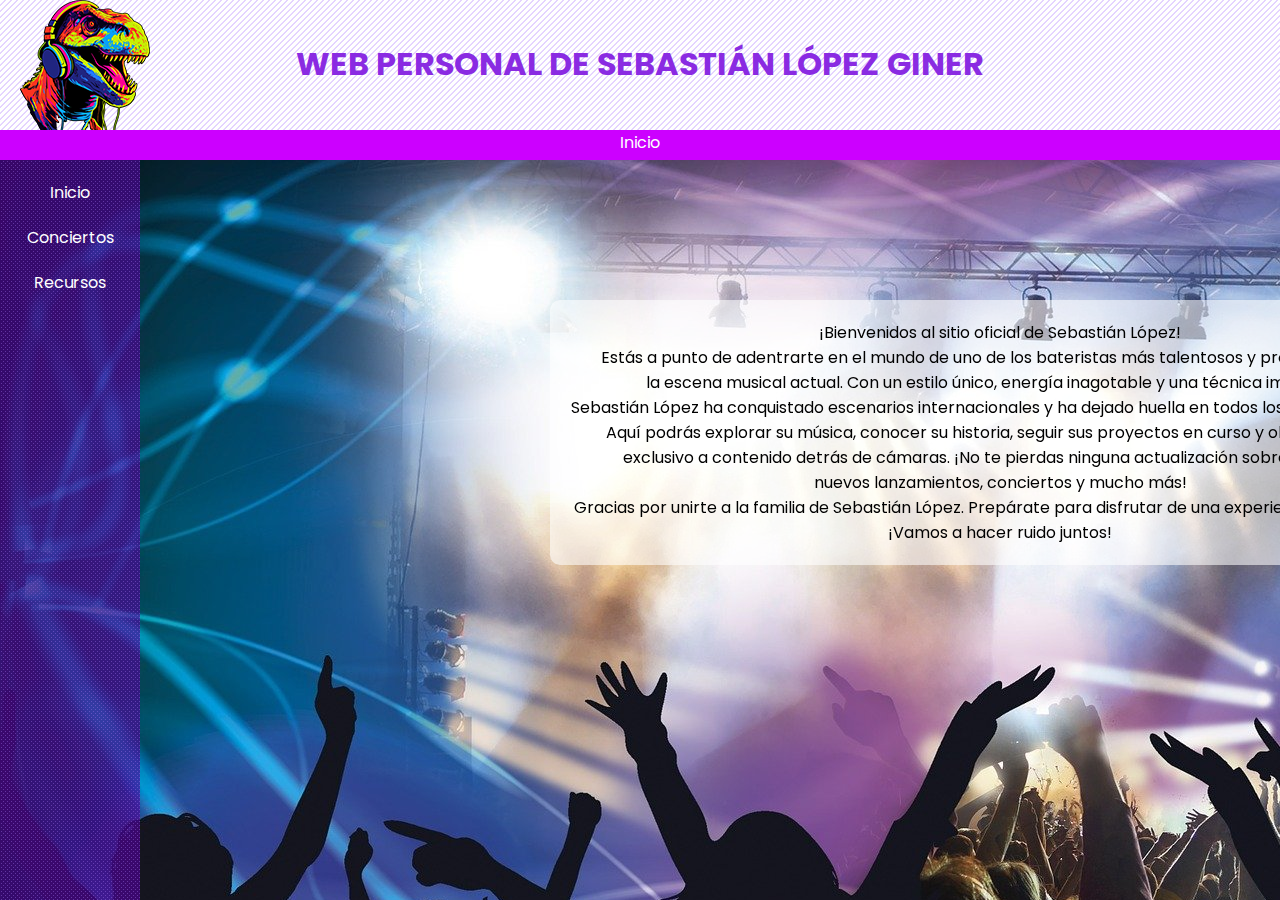
<file: index.html>
<!DOCTYPE html>
<html lang="en">
<head>
    <meta charset="UTF-8">
    <meta name="viewport" content="width=device-width, initial-scale=1.0">
    <link rel="stylesheet" href="Styles.css">
    <title>WEB SEBASTIAN</title>
</head>
<body>
    <header>
        <ul>
        <li><div class="dino"><img src="images/ai-generate.png" alt="icono"></li></div>
        <li><h1>WEB PERSONAL DE SEBASTIÁN LÓPEZ GINER</h1></li>
        </ul>
    </header>
    <nav class="sidebar">
        <ul class="menu">
            <li><a href="index.html">Inicio</a></li>
            <li><a href="Trayectoria.html">Conciertos</a></li>
            <li><a href="Recursos.html">Recursos</a></li>
        </ul>
    </nav>
    <div class="web_type">Inicio</div>
    <main>
        <div class="Bienvenida">
            <p>¡Bienvenidos al sitio oficial de Sebastián López!</p>
            <p>Estás a punto de adentrarte en el mundo de uno de los bateristas más talentosos y prometedores de</p>
            <p>la escena musical actual. Con un estilo único, energía inagotable y una técnica impecable,</p>
            <p>Sebastián López ha conquistado escenarios internacionales y ha dejado huella en todos los géneros que toca.</p>
            <p>Aquí podrás explorar su música, conocer su historia, seguir sus proyectos en curso y obtener acceso</p>
            <p>exclusivo a contenido detrás de cámaras. ¡No te pierdas ninguna actualización sobre su carrera,</p>
            <p>nuevos lanzamientos, conciertos y mucho más!</p>
            <p>Gracias por unirte a la familia de Sebastián López. Prepárate para disfrutar de una experiencia rítmica única.</p>
            <p>¡Vamos a hacer ruido juntos!</p>
        </div>
    </main>
    <footer>

    </footer>
</body>
</html>
</file>
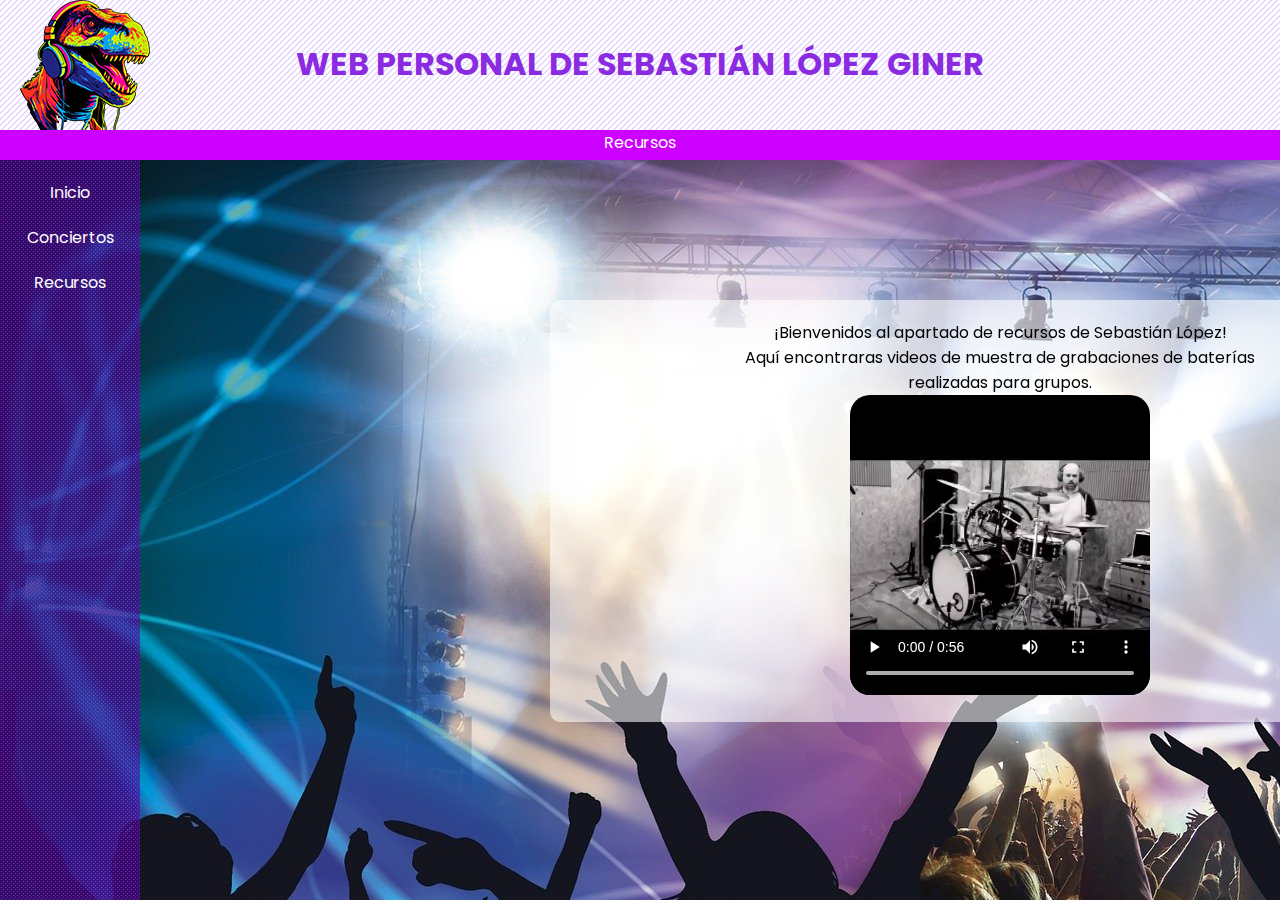
<file: Recursos.html>
<!DOCTYPE html>
<html lang="en">
<head>
    <meta charset="UTF-8">
    <meta name="viewport" content="width=device-width, initial-scale=1.0">
    <title>WEB SEBASTIAN</title>
    <link rel="stylesheet" href="Styles.css">
</head>
<body>
    <header>
        <ul>
        <li><div class="dino"><img src="images/ai-generate.png" alt="icono"></li></div>
        <li><h1>WEB PERSONAL DE SEBASTIÁN LÓPEZ GINER</h1></li>
        </ul>
    </header>
    <nav class="sidebar">
        <ul class="menu">
            <li><a href="index.html">Inicio</a></li>
            <li><a href="Trayectoria.html">Conciertos</a></li>
            <li><a href="Recursos.html">Recursos</a></li>
        </ul>
    </nav>
    <div class="web_type">Recursos</div>
    <main>
        <div class="Recursos">
            <p>¡Bienvenidos al apartado de recursos de Sebastián López!</p>
            <p>Aquí encontraras videos de muestra de grabaciones de baterías</p>
            <p>realizadas para grupos.</p>
        </div>
        <div class="video">
            <video width="300px" controls>
                <source src="videos/video02-bn-instagram_TT1UkLQa.mp4">
            </video>
        </div>
    </main>
    <footer>

    </footer>
</body>
</html>
</file>
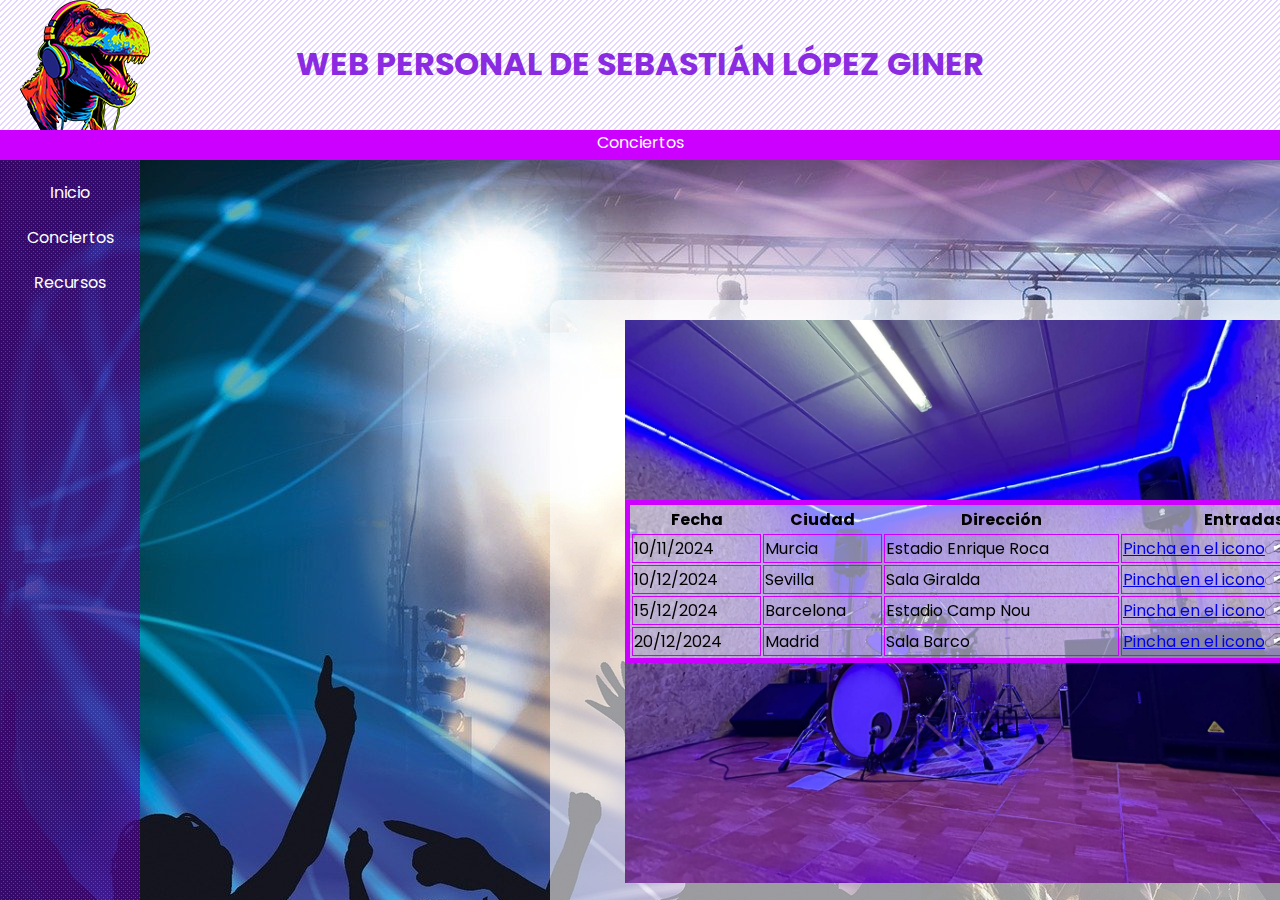
<file: Trayectoria.html>
<!DOCTYPE html>
<html lang="en">
<head>
    <meta charset="UTF-8">
    <meta name="viewport" content="width=device-width, initial-scale=1.0">
    <title>WEB SEBASTIAN</title>
    <link rel="stylesheet" href="Styles.css">
</head>
<body>
    <header>
        <ul>
        <li><div class="dino"><img src="images/ai-generate.png" alt="icono"></li></div>
        <li><h1>WEB PERSONAL DE SEBASTIÁN LÓPEZ GINER</h1></li>
        </ul>
    </header>
    <nav class="sidebar">
        <ul class="menu">
            <li><a href="index.html">Inicio</a></li>
            <li><a href="Trayectoria.html">Conciertos</a></li>
            <li><a href="Recursos.html">Recursos</a></li>
        </ul>
    </nav>
    <div class="web_type">Conciertos</div>
    <main>
        <div class="Container">
            <table>
                <thead>
                    <tr>
                        <th>Fecha</th>
                        <th>Ciudad</th>
                        <th>Dirección</th>
                        <th>Entradas</th>
                    </tr>
                </thead>
                <tbody>
                    <tr>
                        <td>10/11/2024</td>
                        <td>Murcia</td>
                        <td>Estadio Enrique Roca</td>
                        <td>
                                <a href="https://www.ticketmaster.es/" target="_blank">Pincha en el icono<img src="images/hand-307636_1280.png " width="30px"></a>
                        </td>
                    </tr>
                    <tr>
                        <td>10/12/2024</td>
                        <td>Sevilla</td>
                        <td>Sala Giralda</td>
                        <td>
                                <a href="https://www.ticketmaster.es/" target="_blank">Pincha en el icono<img src="images/hand-307636_1280.png " width="30px"></a>
                        </td>
                    </tr>
                    <tr>
                        <td>15/12/2024</td>
                        <td>Barcelona</td>
                        <td>Estadio Camp Nou</td>
                        <td>
                                <a href="https://www.ticketmaster.es/" target="_blank">Pincha en el icono<img src="images/hand-307636_1280.png " width="30px"></a>
                        </td>
                    </tr>
                    <tr>
                        <td>20/12/2024</td>
                        <td>Madrid</td>
                        <td>Sala Barco</td>
                        <td>
                                <a href="https://www.ticketmaster.es/" target="_blank">Pincha en el icono<img src="images/hand-307636_1280.png " width="30px"></a>
                        </td>
                    </tr>
                </tbody>
            </table>
        </div>
        <div class="Trayectoria">
            <img src="images/sala.jpg" width="750px" alt="">
        </div>
    </main>
    <footer>

    </footer>
</body>
</html>
</file>
<file: Styles.css>
/* Estilo */
/* cambiamos las fuentes con google fonts*/
@import url('https://fonts.googleapis.com/css2?family=Poppins:wght@400;500;700;800&display=swap');
* {
    font-family: "Poppins", sans-serif;
    margin: 0;
    padding: 0;
    box-sizing: border-box;
}

h1 {
    text-align: center;
}
body {
    width: 100%;
    background-image: url(images/live-concert-388160_1920.jpg);
}
/* Estilos para el sidebar*/
.sidebar {
    position: absolute;
    top: 140px;
    left: 0;
    width: 140px; /* Ancho del sidebar */
    height: 760px;
    background-color: rgba(80, 1, 155, 0.637);
    background-image: url("data:image/svg+xml,%3Csvg xmlns='http://www.w3.org/2000/svg' width='4' height='4' viewBox='0 0 4 4'%3E%3Cpath fill='%23a778f2' fill-opacity='0.4' d='M1 3h1v1H1V3zm2-2h1v1H3V1z'%3E%3C/path%3E%3C/svg%3E");
    padding-top: 20px;
}

.sidebar .menu {
    list-style-type: none;
    padding: 10px;
}

.sidebar .menu li {
    padding: 10px;
    text-align: center;
}

.sidebar .menu li a {
    color: white;
    text-decoration: none;
    display: block;
}

.sidebar .menu li a:hover {
    background-color: #d9ff00;
    display: inline;
    border-radius: 6px;
    color: black;
}

ul , ol {
    list-style: none;
    text-decoration: none;
}
li {
    list-style: none;
    text-decoration: none;
}

.web_type {
    text-transform: capitalize;
    width: 100%;
    margin-left: 0px;
    height: 30px;
    background-color: rgb(204, 0, 255);
    text-align: center;
    position: relative;
    color: #ffffff;
}

header {
    padding-top: 0%;
    position: relative;
    width: 100%;
    height: 130px;
    background-color: #ffffff;
    background-color: #ffffff;
    background-image: url("data:image/svg+xml,%3Csvg width='6' height='6' viewBox='0 0 6 6' xmlns='http://www.w3.org/2000/svg'%3E%3Cg fill='%237c2aff' fill-opacity='0.4' fill-rule='evenodd'%3E%3Cpath d='M5 0h1L0 6V5zM6 5v1H5z'/%3E%3C/g%3E%3C/svg%3E");
    text-align: center;
    margin-left: 0px;
}

h1 {
    padding: 40px;
    color: blueviolet;
}

.dino {
    position: fixed;
    padding-left: 20px;
}

.Bienvenida {
text-align: center;
}
main {
    align-items: center;
    position: fixed;
    padding-top: 0%;
    width: 900px;
    padding: 20px 20px 20px 20px;
    background-color: #ffffff93;
    left: 550px;
    top: 300px;
    border-radius: 10px;
}

.Recursos {
    text-align: center;
    }

.video {
        padding-left: 280px;
    }

video {
    border-radius: 20px;
}

.Trayectoria {
    align-items: center;
    padding-left: 55px;
}

.Container {
    position: fixed;
    padding-left: 44px;
}


table {
    border: solid 5px rgb(204, 0, 255);
    position: fixed;
    background-color: #ffffff86;
    width: 750px;
    left: 625px;
    top: 500px;
}

td {
    padding: 1px;
    border: solid 1px rgb(204, 0, 255);
}
</file>
